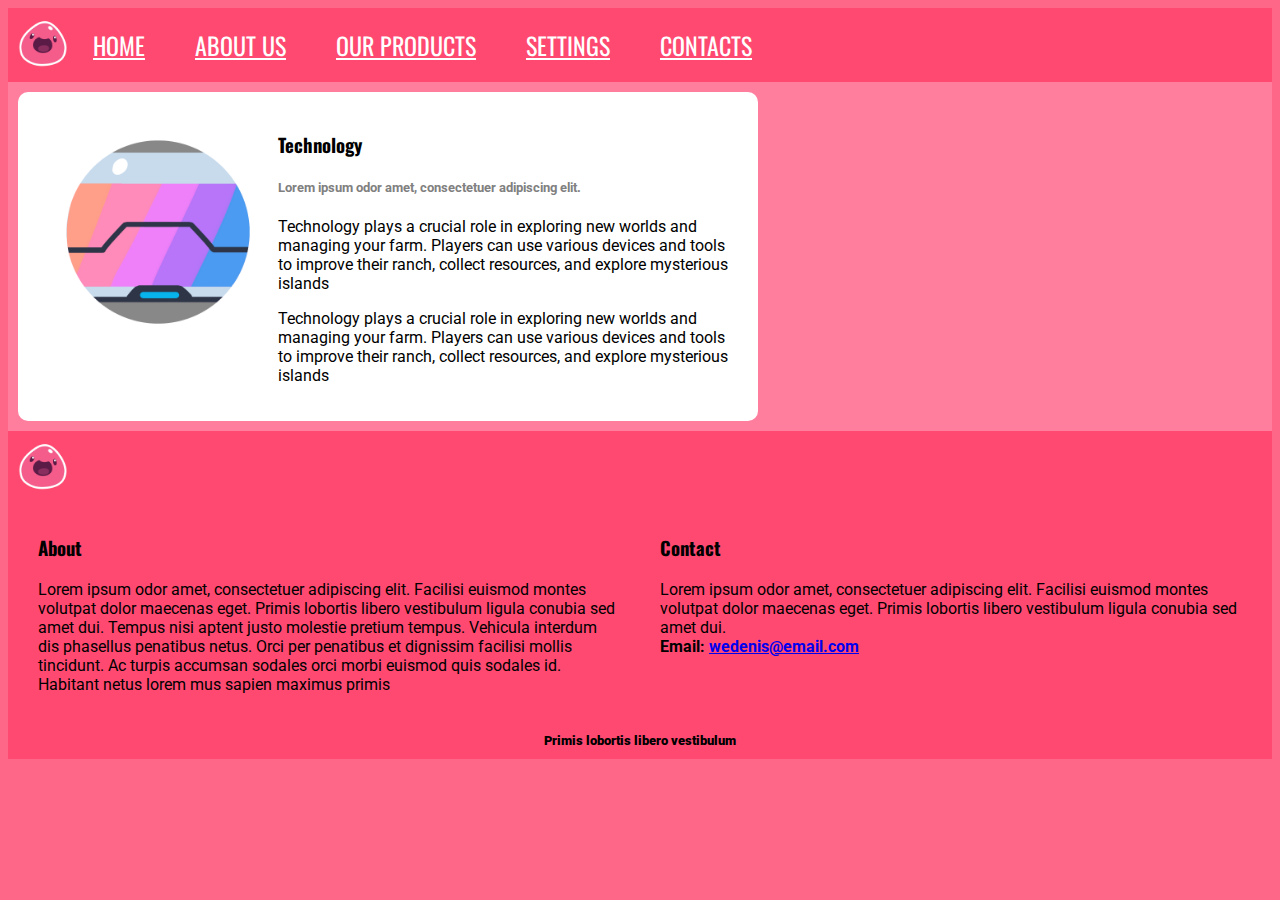
<file: post.html>
<!DOCTYPE html>
<html lang="en">
<head>
  <meta charset="UTF-8">
  <meta http-equiv="X-UA-Compatible" content="IE=edge">
  <meta name="viewport" content="width=device-width, initial-scale=1.0">
  <link rel="preconnect" href="https://fonts.googleapis.com">
  <link rel="preconnect" href="https://fonts.gstatic.com" crossorigin>
  <link href="https://fonts.googleapis.com/css2?family=Oswald:wght@200..700&family=Roboto:ital,wght@0,100..900;1,100..900&display=swap" rel="stylesheet">
  <link rel="stylesheet" href="./css/style.css">
  <title>Slime Rancher 2</title>
</head>
<body>
  <header>
    <img src='./img/SlimePinkmy.webp' width='50' height="50" alt='logo' draggable='false'>
    <nav id="menu1">
      <ul>
        <li><a href="./index.html">Home</a></li>
        <li><a href="#">About us</a></li>
        <li><a href="#">Our products</a>
          <ul>
            <li><a href="./index.html">Home</a>
              <li><a href="./post2.html">Slimes</a>
              <li><a href="./post3.html">Food</a>
          </ul>
        </li>
        <li><a href="#">Settings</a></li>
        <li><a href="#">Contacts</a></li>
      </ul>
    </nav>
  </header>
  <main>
    <div>
      <div class="post">
        <img src='./img/TreasurePod1SR2.webp' width='200' height="200">
        <div >
          <h3>Technology</h3>
          <h5 class="post-info">Lorem ipsum odor amet, consectetuer adipiscing elit. </h5>
           <p>Technology plays a crucial role in exploring new worlds and managing your farm. Players can use various devices and tools to improve their ranch, collect resources, and explore mysterious islands </p>
           <p>Technology plays a crucial role in exploring new worlds and managing your farm. Players can use various devices and tools to improve their ranch, collect resources, and explore mysterious islands </p>
        </div>
       
      </div>
  </main>
  <footer>
    <div>
      <div>
      <div>
        <img src='./img/SlimePinkmy.webp' width='50' height="50" alt='logo' draggable='false'>
    </div>
        <div class="footer-columns">
          <div class="footer-column">
            <h3>About</h3>
            <p>Lorem ipsum odor amet, consectetuer adipiscing elit. Facilisi euismod montes volutpat dolor maecenas eget. Primis lobortis libero vestibulum ligula conubia sed amet dui. Tempus nisi aptent justo molestie pretium tempus. Vehicula interdum dis phasellus penatibus netus. Orci per penatibus et dignissim facilisi mollis tincidunt. Ac turpis accumsan sodales orci morbi euismod quis sodales id. Habitant netus lorem mus sapien maximus primis</p>
          </div>
           <div class="footer-column">
            <h3>Contact</h3>
            <p>Lorem ipsum odor amet, consectetuer adipiscing elit. Facilisi euismod montes volutpat dolor maecenas eget. Primis lobortis libero vestibulum ligula conubia sed amet dui. 
             <br><strong>Email:
             <a href='#'>wedenis@email.com<strong></a>
               </p>
          </div>
        </div>
    </div>
        <center>
          <small> Primis lobortis libero vestibulum</small>
        </center>
    </div>
  </footer>
</body>
</html>
</file>
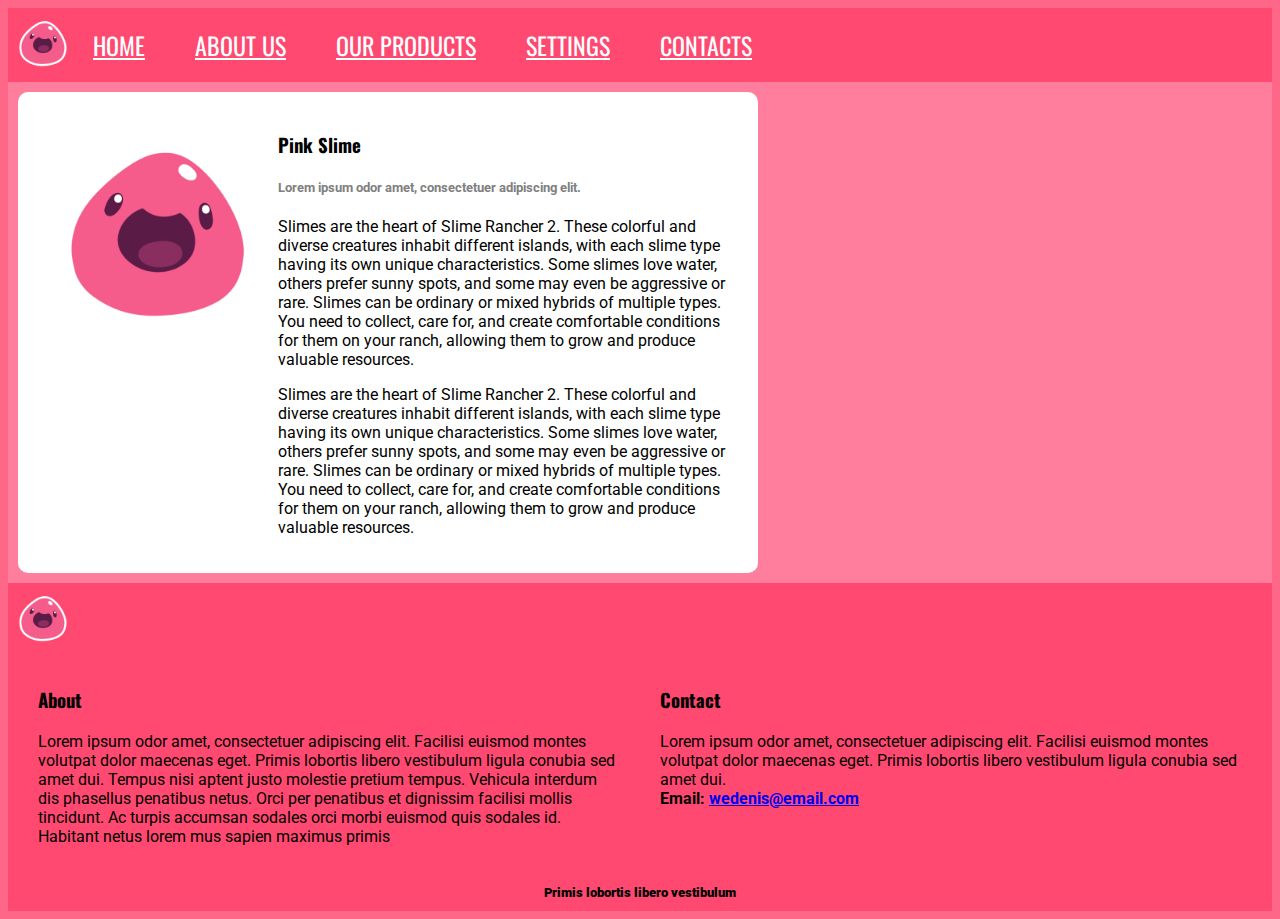
<file: post2.html>
<!DOCTYPE html>
<html lang="en">
<head>
  <meta charset="UTF-8">
  <meta http-equiv="X-UA-Compatible" content="IE=edge">
  <meta name="viewport" content="width=device-width, initial-scale=1.0">
  <link rel="preconnect" href="https://fonts.googleapis.com">
  <link rel="preconnect" href="https://fonts.gstatic.com" crossorigin>
  <link href="https://fonts.googleapis.com/css2?family=Oswald:wght@200..700&family=Roboto:ital,wght@0,100..900;1,100..900&display=swap" rel="stylesheet">
  <link rel="stylesheet" href="./css/style.css">
  <title>Slime Rancher 2</title>
</head>
<body>
  <header>
    <img src='./img/SlimePinkmy.webp' width='50' height="50" alt='logo' draggable='false'>
    <nav id="menu1">
      <ul>
        <li><a href="./index.html">Home</a></li>
        <li><a href="#">About us</a></li>
        <li><a href="#">Our products</a>
          <ul>
            <li><a href="./post.html">Technology</a>
              <li><a href="./index.html">Home</a>
              <li><a href="./post3.html">Food</a>
          </ul>
        </li>
        <li><a href="#">Settings</a></li>
        <li><a href="#">Contacts</a></li>
      </ul>
    </nav>
  </header>
  <main>
    <div>
      <div class="post">
        <img src='./img/SlimePinkmy.webp' width='200' height="200">
        <div >
          <h3>Pink Slime</h3>
          <h5 class="post-info">Lorem ipsum odor amet, consectetuer adipiscing elit. </h5>
           <p>Slimes are the heart of Slime Rancher 2. These colorful and diverse creatures inhabit different islands, with each slime type having its own unique characteristics. Some slimes love water, others prefer sunny spots, and some may even be aggressive or rare. Slimes can be ordinary or mixed hybrids of multiple types. You need to collect, care for, and create comfortable conditions for them on your ranch, allowing them to grow and produce valuable resources. </p>
           <p>Slimes are the heart of Slime Rancher 2. These colorful and diverse creatures inhabit different islands, with each slime type having its own unique characteristics. Some slimes love water, others prefer sunny spots, and some may even be aggressive or rare. Slimes can be ordinary or mixed hybrids of multiple types. You need to collect, care for, and create comfortable conditions for them on your ranch, allowing them to grow and produce valuable resources. </p>
        </div>
       
      </div>
  </main>
  <footer>
    <div>
      <div>
      <div>
        <img src='./img/SlimePinkmy.webp' width='50' height="50" alt='logo' draggable='false'>
    </div>
        <div class="footer-columns">
          <div class="footer-column">
            <h3>About</h3>
            <p>Lorem ipsum odor amet, consectetuer adipiscing elit. Facilisi euismod montes volutpat dolor maecenas eget. Primis lobortis libero vestibulum ligula conubia sed amet dui. Tempus nisi aptent justo molestie pretium tempus. Vehicula interdum dis phasellus penatibus netus. Orci per penatibus et dignissim facilisi mollis tincidunt. Ac turpis accumsan sodales orci morbi euismod quis sodales id. Habitant netus lorem mus sapien maximus primis</p>
          </div>
           <div class="footer-column">
            <h3>Contact</h3>
            <p>Lorem ipsum odor amet, consectetuer adipiscing elit. Facilisi euismod montes volutpat dolor maecenas eget. Primis lobortis libero vestibulum ligula conubia sed amet dui. 
             <br><strong>Email:
             <a href='#'>wedenis@email.com<strong></a>
               </p>
          </div>
        </div>
    </div>
        <center>
          <small> Primis lobortis libero vestibulum</small>
        </center>
    </div>
  </footer>
</body>
</html>
</file>
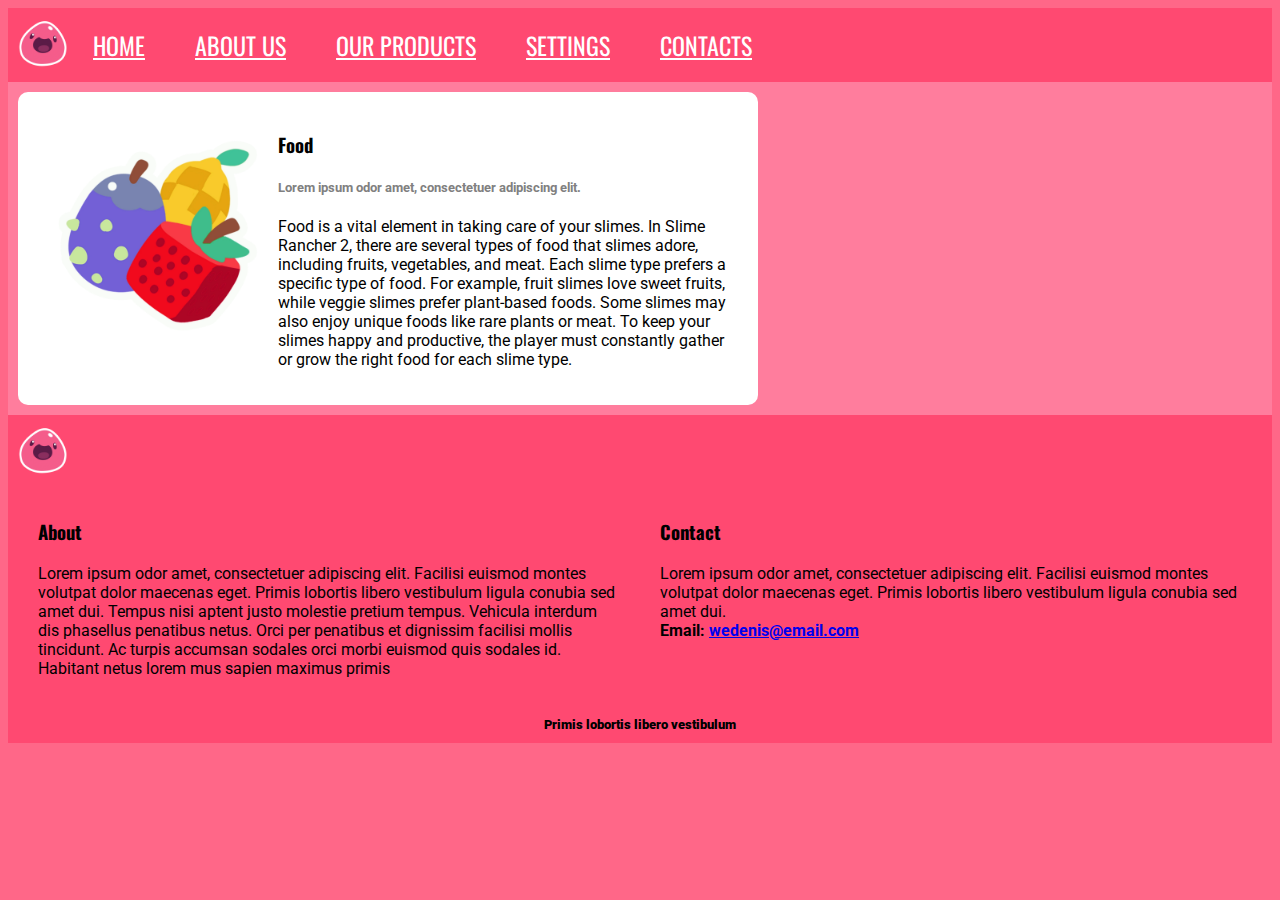
<file: post3.html>
<!DOCTYPE html>
<html lang="en">
<head>
  <meta charset="UTF-8">
  <meta http-equiv="X-UA-Compatible" content="IE=edge">
  <meta name="viewport" content="width=device-width, initial-scale=1.0">
  <link rel="preconnect" href="https://fonts.googleapis.com">
  <link rel="preconnect" href="https://fonts.gstatic.com" crossorigin>
  <link href="https://fonts.googleapis.com/css2?family=Oswald:wght@200..700&family=Roboto:ital,wght@0,100..900;1,100..900&display=swap" rel="stylesheet">
  <link rel="stylesheet" href="./css/style.css">
  <title>Slime Rancher 2</title>
</head>
<body>
  <header>
    <img src='./img/SlimePinkmy.webp' width='50' height="50" alt='logo' draggable='false'>
    <nav id="menu1">
      <ul>
        <li><a href="./index.html">Home</a></li>
        <li><a href="#">About us</a></li>
        <li><a href="#">Our products</a>
          <ul>
            <li><a href="./post.html">Technology</a>
              <li><a href="./post2.html">Slimes</a>
              <li><a href="./index.html">Home</a>
          </ul>
        </li>
        <li><a href="#">Settings</a></li>
        <li><a href="#">Contacts</a></li>
      </ul>
    </nav>
  </header>
  <main>
    <div>
      <div class="post">
        <img src='./img/Fruit_Category_SR2.webp' width='200' height="200">
        <div >
          <h3>Food</h3>
          <h5 class="post-info">Lorem ipsum odor amet, consectetuer adipiscing elit. </h5>
           <p>Food is a vital element in taking care of your slimes. In Slime Rancher 2, there are several types of food that slimes adore, including fruits, vegetables, and meat. Each slime type prefers a specific type of food. For example, fruit slimes love sweet fruits, while veggie slimes prefer plant-based foods. Some slimes may also enjoy unique foods like rare plants or meat.

            To keep your slimes happy and productive, the player must constantly gather or grow the right food for each slime type. </p>
        </div>
       
      </div>
  </main>
  <footer>
    <div>
      <div>
      <div>
        <img src='./img/SlimePinkmy.webp' width='50' height="50" alt='logo' draggable='false'>
    </div>
        <div class="footer-columns">
          <div class="footer-column">
            <h3>About</h3>
            <p>Lorem ipsum odor amet, consectetuer adipiscing elit. Facilisi euismod montes volutpat dolor maecenas eget. Primis lobortis libero vestibulum ligula conubia sed amet dui. Tempus nisi aptent justo molestie pretium tempus. Vehicula interdum dis phasellus penatibus netus. Orci per penatibus et dignissim facilisi mollis tincidunt. Ac turpis accumsan sodales orci morbi euismod quis sodales id. Habitant netus lorem mus sapien maximus primis</p>
          </div>
           <div class="footer-column">
            <h3>Contact</h3>
            <p>Lorem ipsum odor amet, consectetuer adipiscing elit. Facilisi euismod montes volutpat dolor maecenas eget. Primis lobortis libero vestibulum ligula conubia sed amet dui. 
             <br><strong>Email:
             <a href='#'>wedenis@email.com<strong></a>
               </p>
          </div>
        </div>
    </div>
        <center>
          <small> Primis lobortis libero vestibulum</small>
        </center>
    </div>
  </footer>
</body>
</html>
</file>
<file: css/style.css>
header,
footer {
  background: #ff4971;
  padding: 10px;
}

header {
  display: flex;
}

body {
  font-family: "Roboto", serif;
  font-weight: 400;
  font-style: normal;
  background-color: #ff6788;
}

main {
  padding: 10px;
  background-color: rgb(255, 125, 157);
}

.posts {
  display: flex;
}

.post {
  display: flex;
  background-color: rgb(255, 255, 255);
  padding: 20px;
  border-radius: 10px;
  margin-right: 20px;
  width: 700px;

}

.post img {
  margin: 20px;
transition: transform 0.5s;
}
.post img:hover{
  transform: rotate(360deg);
}

.post-info {
  color: grey;
}



.footer-columns {
  display: flex;
}

.footer-column {
  flex: 50%;
  margin: 20px;
}

#menu1 {
 
  font-family: "Oswald", serif;
  font-optical-sizing: auto;
  font-style: normal;

  
  position: relative;
  display: block;
  width: 100%;
  height: auto;
  z-index: 10;
}

#menu1 ul {
  position: relative;
  margin: 0;
  padding: 0;
  list-style: none;
  width: 100%;
}

#menu1 ul li {
  position: relative;
  float: left;
  display: block;
}

#menu1 ul li a{
  display: block;
  padding: 9px 25px;
  font-size: 24px;
  text-transform: uppercase;
  color: white;
 transition: transform 0.3s;
}
#menu1 ul li a:hover{
  transform: scale(1.1) rotate(-5deg);
  color: rgb(255, 255, 255);
}



#menu1 ul li ul {
  position: absolute;
  top: 36px;
  display: none;
  width: 200px;
  background: rgb(255, 0, 85);
  border-radius: 15px;
}

#menu1 ul li:hover ul {
  display: block;
}

#menu1 ul li ul li a {
  border-top: 1px solid #ff9bc5;
  padding: 7px 25px;

}

#menu1 ul li ul li {
  float: none;
  width: 100%;
}

.footer-menu {
  display: flex;
}

.carousele {
  margin: 10px;
  max-width: 100%;
}

.carousele-element {
  margin: 40px;
}

.carousele div img {
  width: 100%;
  height: auto;
  object-fit: cover;
}

.slick-prev,
.slick-next {
  border-radius: 50%;
  width: 40px;
  height: 40px;
  z-index: 1;
  background-color: rgb(0, 0, 0, 0.5);

}

.slick-dots li button::before {
  color: black;
  font-size: 30px;
}
#lego-map{
  font-family: "Oswald", serif;
  font-optical-sizing: auto;
  font-style: normal;
  text-align: center;
  padding: 50px;
  background-color: rgb(255, 17, 96);
}
.map-container{
  position: relative;
  width: 500px;
  height:350px ;
  margin: 0 auto;
  background: url(../img/lolo.png);
  background-size: cover;
  border: 4px solid #ff6060;
  border-radius: 10px;
}
.city{
  position: absolute;
  padding: 10px;
  background-color: #ff3d7e;
  border-radius: 10px;
  cursor: pointer;
  color: #fff;
  opacity: 0.7;
  transition: transform 0.3s ease, background-color 0.3s ease   
}
.city::before{
  content: '';
  position: absolute;
  top: 50%;
  left: 100%;
  width: 100%;
  height: 100%;
  background-color:#ff4e4e;
  border-radius: 50%;
  transform: scale(1);
  transform-origin: center;
  opacity: 0;
  z-index: -1;
  transition: opacity 0.4 ease;
}
.city:hover{
  transform: scale(1.2);
  background-color: #ff0015;
  color:rgb(255, 110, 110);
}
.city:hover::before{
  opacity: 1;
  animation: pulse 1s infinite;
}
@keyframes pulse{
  0% {
     transform: scale(1);
     opacity: 0.7;
  }
  50% {
    transform: scale(1.5);
     opacity: 0;
  }
  100% {
    transform: scale(1);
     opacity: 0;
  }
}
.city-1{
  top:10px;
  left: 285px;
}
.city-2{
  top:180px;
  left: 230px;
}
.city-3{
  top:170px;
  left: 450px;
}
#lego-text{
  color: #ff92b2;
}
h3{
  font-family: "Oswald", serif;
  font-optical-sizing: auto;
  font-style: normal;
}
p{
  font-family: "Roboto", serif;
  font-weight: 400;
  font-style: normal;
}
</file>
